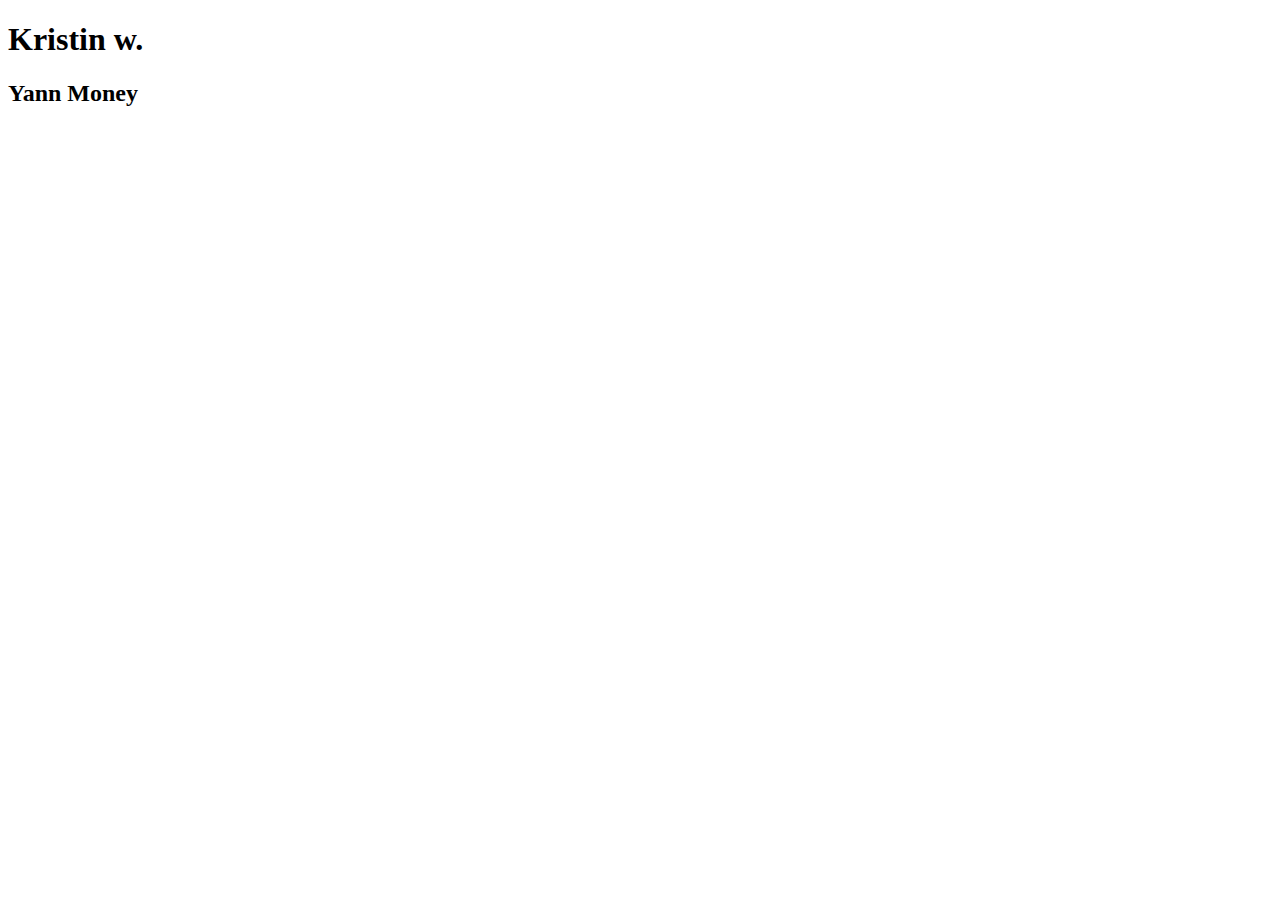
<file: visueldev.html>
<!doctype html>
<html long="fr">
	<head>
	<meta charset="utf-8">
	<title>monpremiertableau</title>
	<link rel="stylesheet" href="style.css">
	</head>

<body>
	<h1 class="Profil">Kristin w.</h1>
	<h2 class="Name">Yann Money</h2>

	<div>
</file>
<file: style.css>
book    mark    8   8   L            9C?y���A    �  <               Users        justine      Desktop      My Digital School   	     style.css               0   @   \        \�          $�	          >�         Y�         ��5         �   �   �   �   �         A�"�                                                               �     	  file:///     Macintosh HD      `3         A�3���'�$     A2051612-C8DD-3E66-9C4A-E67EF5A7250F     �      �     �          /   3     dnib                              css????           ����            p         �               @  �       T  0      U  <      V  (         �         d         t         �         �         �          �      0   (      �  H      �          �  X      �         �  \       "�         
</file>
